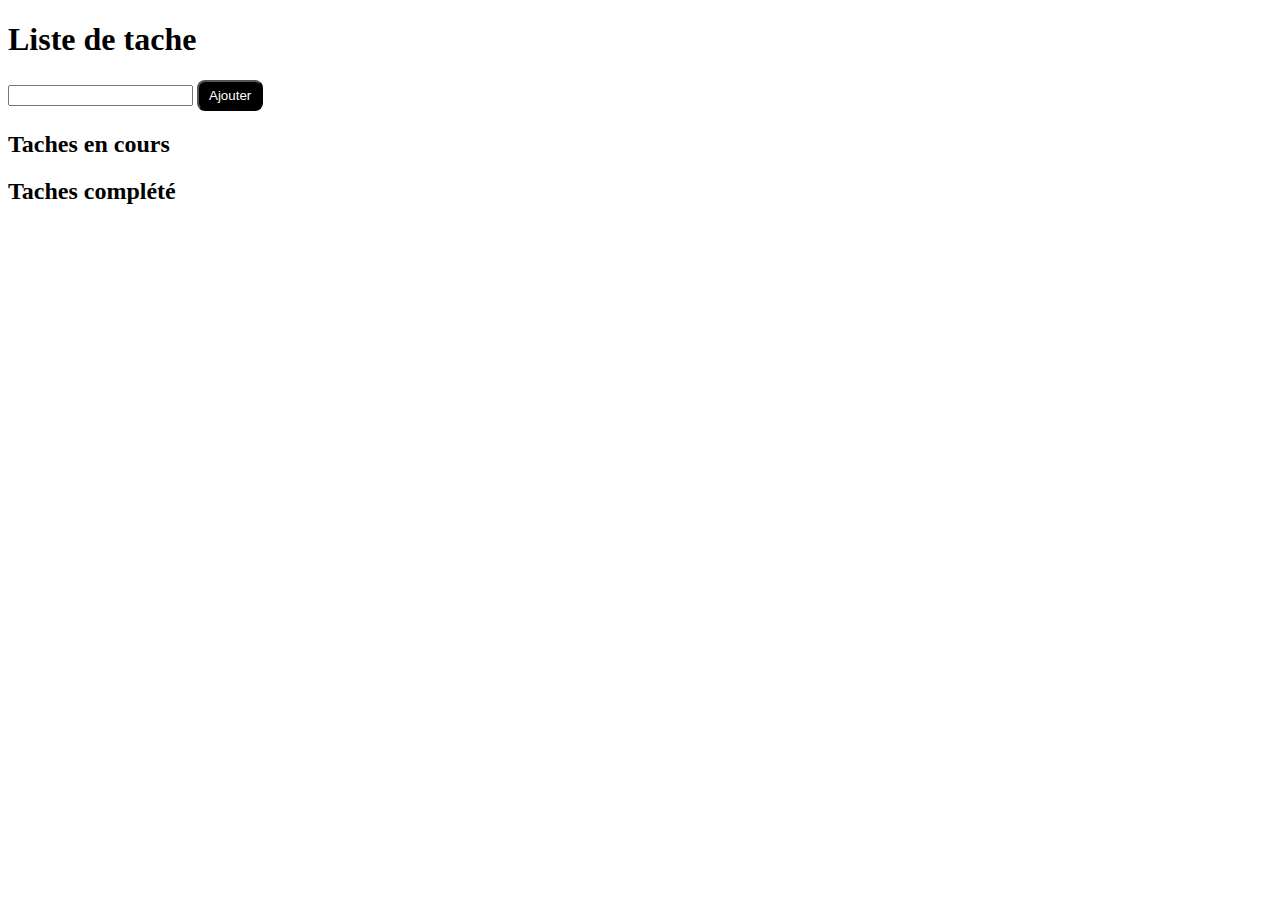
<file: exo final/index.html>
<!DOCTYPE html>
<html lang="en">
<head>
    <meta charset="UTF-8">
    <meta name="viewport" content="width=device-width, initial-scale=1.0">
    <title>Document</title>
    <link rel="stylesheet" href="style.css">
</head>
<body>
    <h1>Liste de tache</h1>
    <div>
        <input type="text" id="input">
        <button id="button">Ajouter</button>
        <h3 id="message"></h3>
    </div> 
    <h2>Taches en cours</h2>
    <div id="en-cours">

    </div>
    <h2>Taches complété</h2>
    <div id="completed">

    </div>

    <script src="script.js"></script>
</body>
</html>
</file>
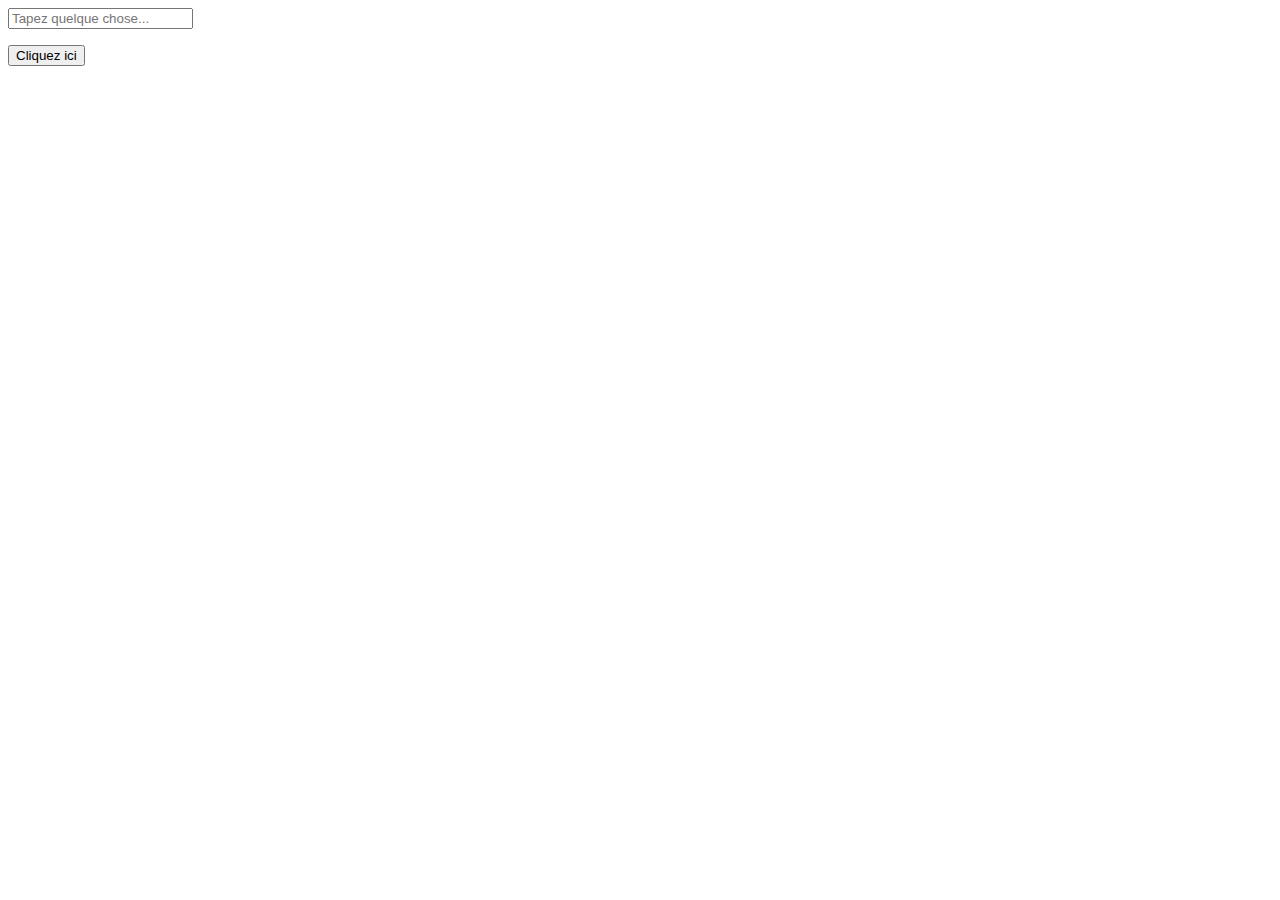
<file: exo dom/exo1.html>
<!DOCTYPE html>
<html lang="en">
<head>
    <meta charset="UTF-8">
    <meta name="viewport" content="width=device-width, initial-scale=1.0">
    <title>Document</title>
</head>
<body>
    <input id="userInput" placeholder="Tapez quelque chose...">
    <p id="message"></p>
    <button id="button">Cliquez ici</button>


    <script src="exo1.js">

    </script>
</body>
</html>
</file>
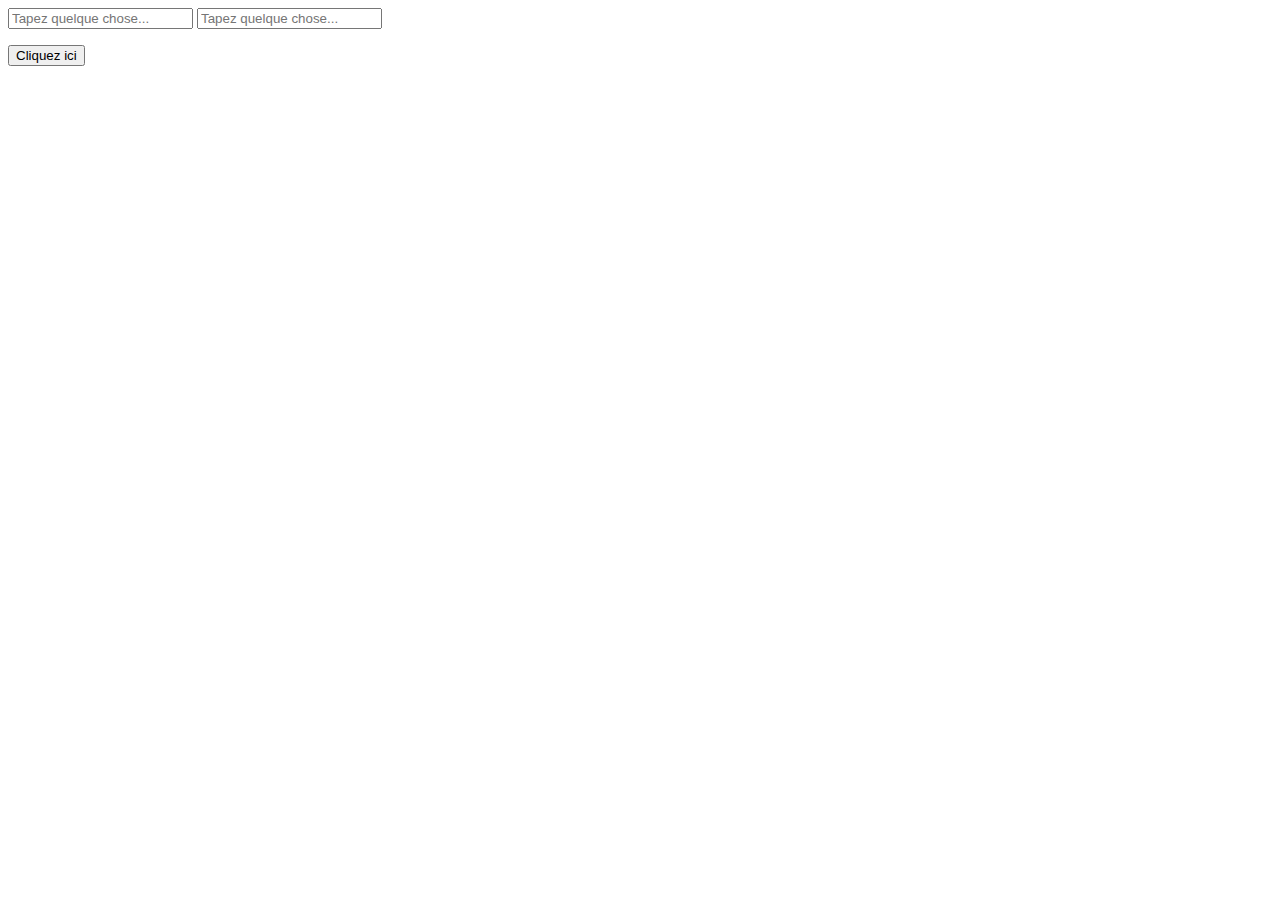
<file: exo dom/exo2.html>
<!DOCTYPE html>
<html lang="en">
<head>
    <meta charset="UTF-8">
    <meta name="viewport" content="width=device-width, initial-scale=1.0">
    <title>Document</title>
</head>
<body>
    <input id="userInput" placeholder="Tapez quelque chose...">
    <input id="userInput2" placeholder="Tapez quelque chose...">
    <p id="message"></p>

    <button id="button">Cliquez ici</button>
    <script src="exo2.js"></script>
</body>
</html>
</file>
<file: exo final/style.css>
.buttonF{
    background-color: red;
    color: rgb(255, 255, 255);
    padding: 8px 12px;
    border: 1px solid black;
    border-radius: 8px;
    text-decoration: none;
    margin: 2px;
    transition: 0.1s ;

}  
.buttonF:hover{
    padding: 10px 14px;
}
.buttonM{
    background-color: blue;
    color: rgb(255, 255, 255);
    padding: 8px 12px;
    border: 1px solid black;
    border-radius: 8px;
    text-decoration: none;
    margin: 2px;
    transition: 0.1s ;

}
.buttonM:hover{
    padding: 10px 14px;
}
.buttonT{
    background-color: green;
    color: rgb(255, 255, 255);
    padding: 8px 12px;
    border: 1px solid black;
    border-radius: 8px;
    text-decoration: none;
    margin: 2px;
    transition: 0.1s ;

}
.buttonT:hover{
    padding: 10px 14px;
}
.container{
    margin: 20px;
}
#button{
    background-color: black;
    color: rgb(255, 255, 255);
    padding: 6px 10px;
    border-radius: 8px;
    text-decoration: none;
    display: inline-block;
    transition: 0.1s ;

}
#button:hover{
    padding: 8px 12px;
}
#message{
    color: red;
}
</file>
